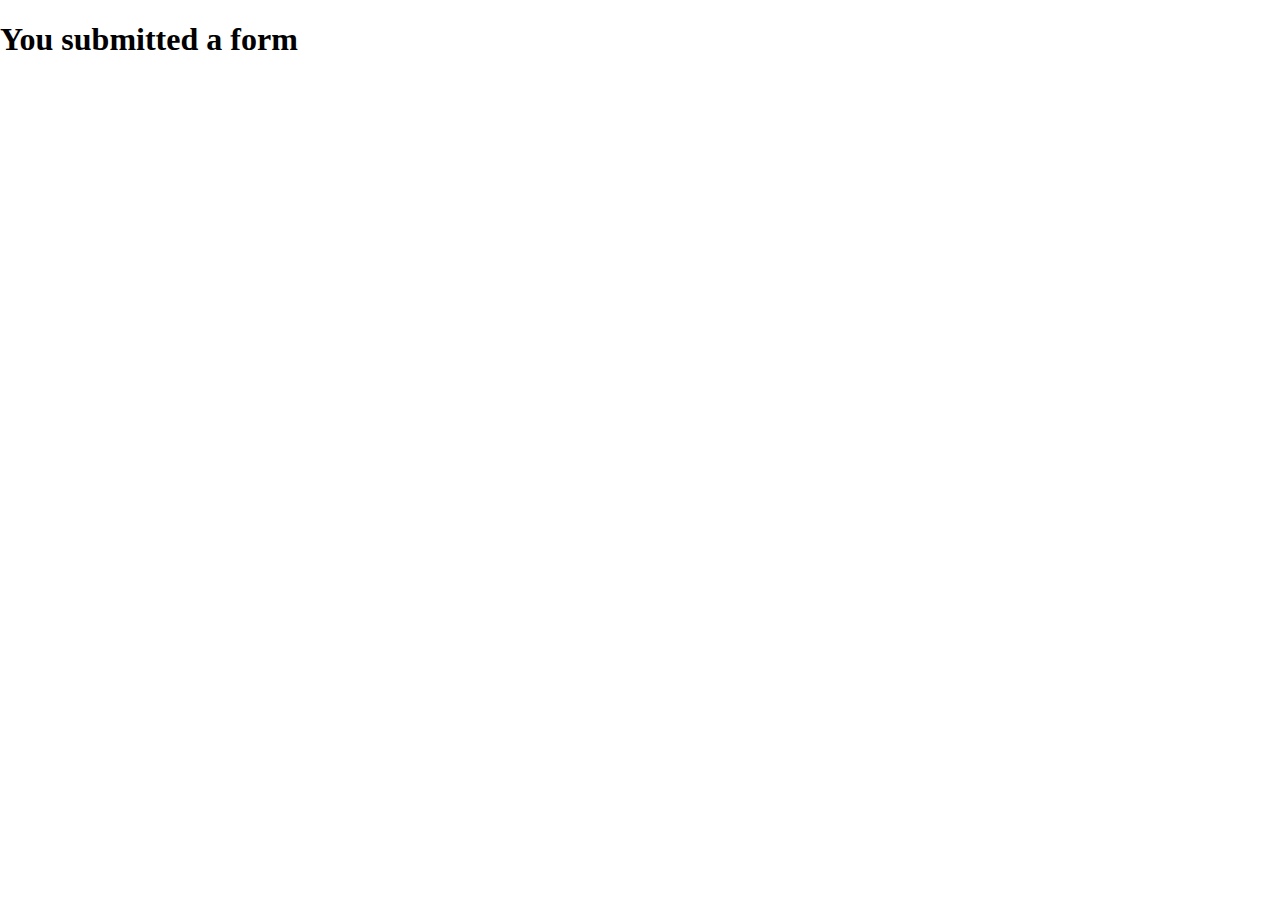
<file: Formsubmission.html>
<!DOCTYPE html>
<html>

<head>
    <meta http-equiv="Content-Type" content="text/html; charset=UTF-8">
    <link rel="stylesheet" href="style.css">
    <title>Forme submission</title>
</head>


<body>

    <div class="">
        <h1>You submitted a form </h1>
    </div>

</body>

</html>
</file>
<file: style.css>
* {
  box-sizing: border-box;
}

body {
  margin: 0 auto;
  padding: 0;
  font-family: Garamond, "Times New Roman", Times, serif;
}

/* Font for barbershops */
@font-face {
  font-family: barbershopFont;
  src: url(SoundingScript.ttf);
  font-weight: bold;
}

#header {
  padding: 40px;
  height: 400px;
  text-align: center;
  line-height: 600px;
  position: relative;
  overflow: hidden;
}

#header-img {
  position: absolute;
  top: 0;
  left: 0;
  right: 0;
  bottom: 0;
  width: 100%;
  height: 100%;
  object-fit: cover;
}

.mainTitle {
  font-family: barbershopFont;
  font-variant: small-caps;
  color: rgb(255, 255, 255);
  font-size: max(min(15vw, 150px), 60px);
  margin: 0;
  position: relative;
}

h2 {
  font-family: Georgia, "Times New Roman", Times, serif !important;
}

#navigation {
  background-color: #333;
  overflow: hidden;
  text-align: center;
  font-family: Garamond, "Times New Roman", Times, serif;
  width: 100%;
}

/* Style the links inside the navigation bar */
#navigation a {
  display: inline-block;
  color: #f2f2f2;
  padding: 14px 16px;
  text-decoration: none;
  font-size: 20px;
}

#navigation li {
  display: inline;
}

/* Change the color of links on hover */
#navigation a:hover {
  background-color: #ddd;
  color: black;
}

/* Add a color to the active/current link */
#navigation a.active {
  background-color: #04aa6d;
  color: white;
}

/* --- Mobile nav --- */
#mobile-nav {
  background-color: #333;
  font-family: Garamond, "Times New Roman", Times, serif;
  width: 100%;
  display: flex;
  position: relative;
  z-index: 998;
}

#menu-btn {
  all: unset;
  cursor: pointer;
  display: inline-block;
  padding: 10px;
  background: #444;
  margin-left: auto;
}

#menu-btn > svg {
  width: 32px;
  height: 32px;
  fill: #f2f2f2;
}

#nav-panel {
  display: none;
  position: absolute;
  top: 100%;
  background: #222;
  width: 100%;
}

.menu-open #nav-panel {
  display: block;
}

#menu-btn .hamburger-icon {
  display: inline-block;
}

.menu-open #menu-btn .hamburger-icon {
  display: none;
}

#menu-btn .close-icon {
  display: none;
}

.menu-open #menu-btn .close-icon {
  display: inline-block;
}

#nav-panel li a {
  display: block;
  text-align: center;
  padding: 1rem;
  transition: background-color 0.2s ease;
  color: #f2f2f2;
  text-decoration: none;
}

#nav-panel li a:hover {
  background-color: #ddd;
  color: black;
}

/* show mobile-nav only on small screens, show navigation only on big screens */
@media screen and (max-width: 800px) {
  #navigation {
    display: none;
  }
  #mobile-nav {
    display: flex;
  }
}

@media screen and (min-width: 800px) {
  #navigation {
    display: block;
  }
  #mobile-nav {
    display: none;
  }
}

/* Remove bulletpoints from navigation bar */
ul {
  list-style-type: none;
  margin: 0;
  padding: 0;
}

.container {
  max-width: 1200px;
  margin-inline: auto;
  padding-inline: 2rem;
  margin-bottom: 20px;
}

/* Tables in Gallery and Tools */
td,
th {
  border: 1px solid #dddddd;
  text-align: left;
  padding: 8px;
}
</file>
